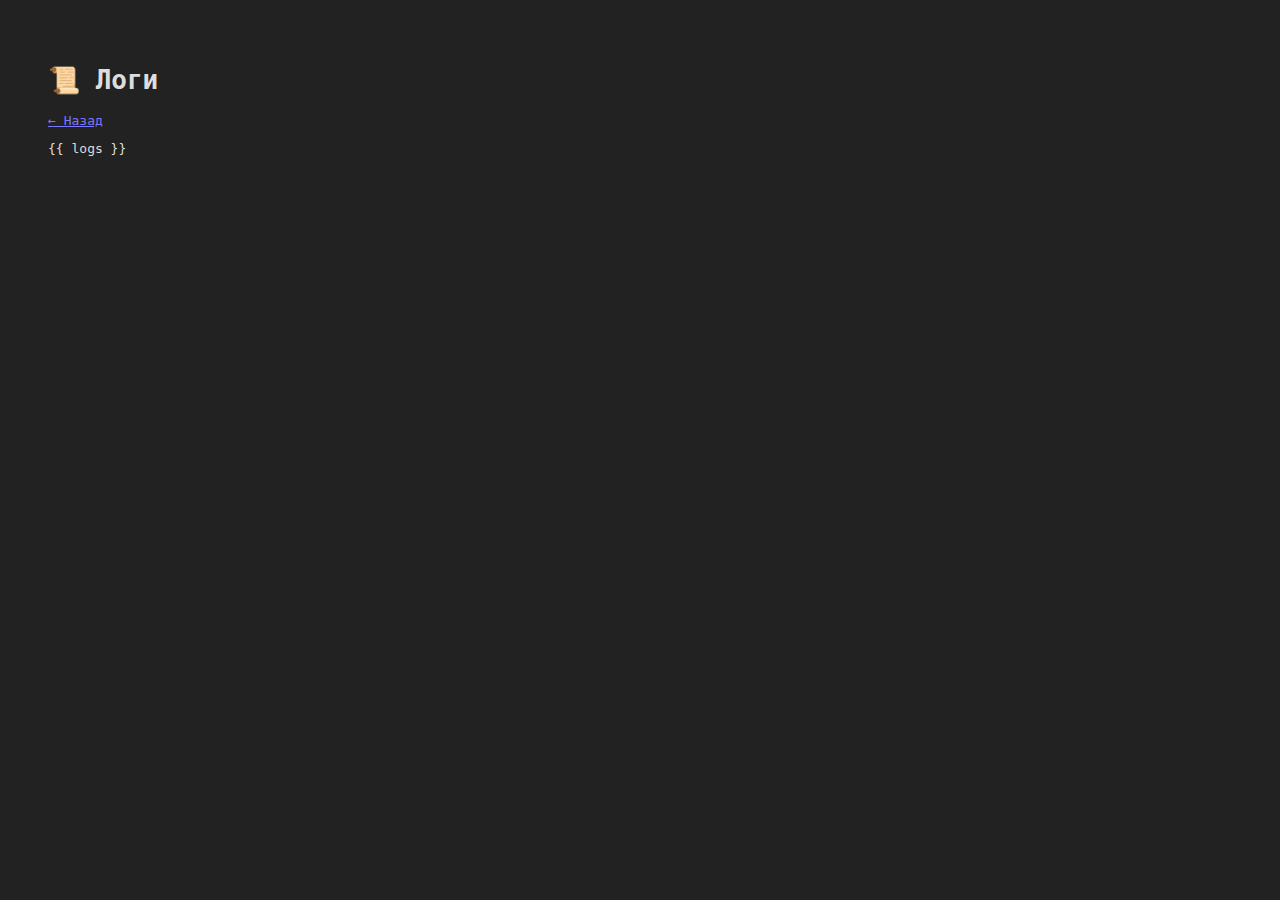
<file: templates/logs.html>
<!DOCTYPE html>
<html lang="ru">
<head>
    <meta charset="UTF-8">
    <title>Логи загрузки</title>
    <style>
        body { font-family: monospace; padding: 40px; background-color: #222; color: #ddd; }
        pre { white-space: pre-wrap; word-wrap: break-word; }
        a { color: #77f; }
    </style>
</head>
<body>
    <h1>📜 Логи</h1>
    <a href="/">← Назад</a>
    <pre>{{ logs }}</pre>
</body>
</html>
</file>
